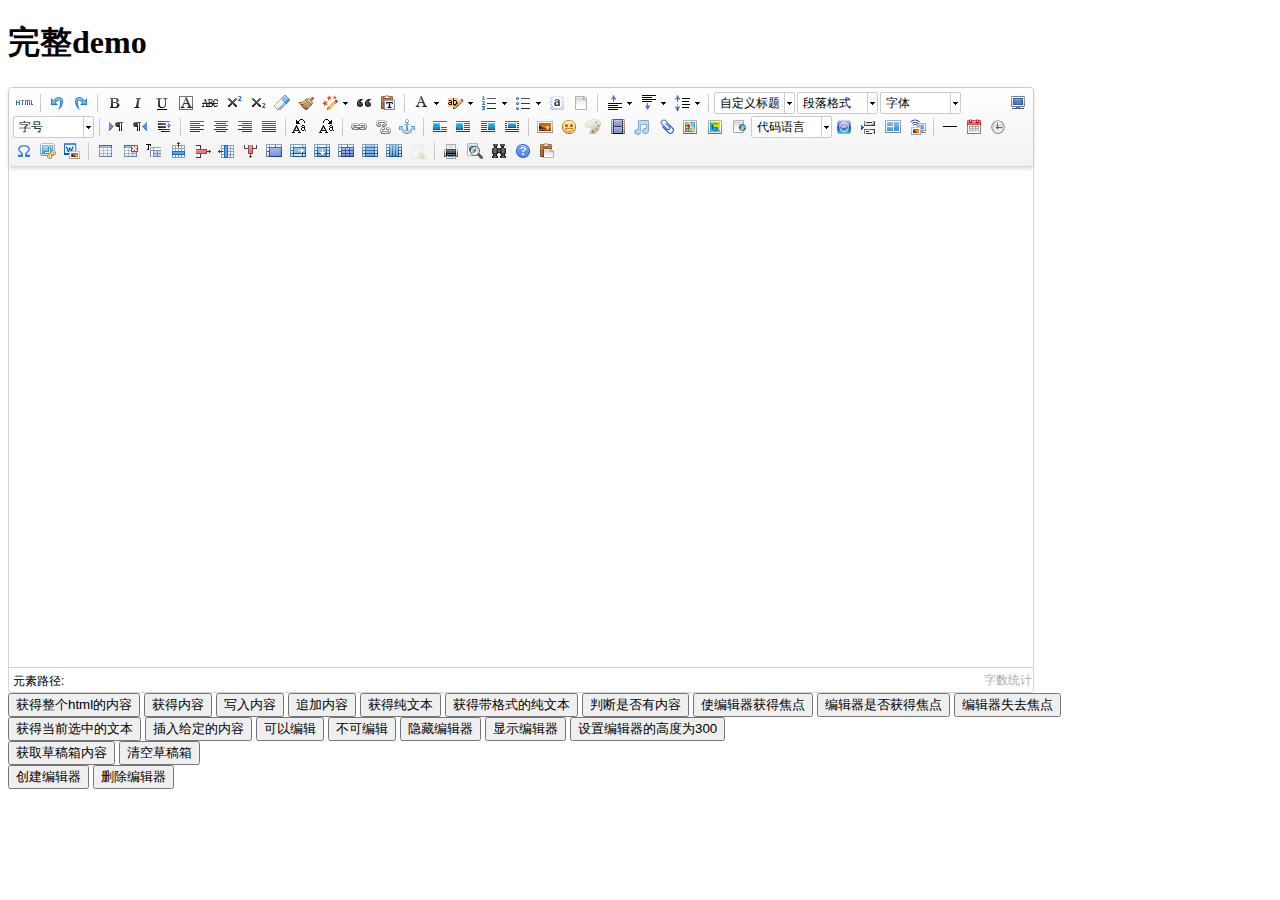
<file: static/Ueditor/index.html>
<!DOCTYPE HTML>
<html>
<head>
    <title>完整demo</title>
    <meta http-equiv="Content-Type" content="text/html;charset=utf-8"/>
    <script type="text/javascript" charset="utf-8" src="ueditor.config.js"></script>
    <script type="text/javascript" charset="utf-8" src="ueditor.all.min.js"> </script>
    <!--建议手动加在语言，避免在ie下有时因为加载语言失败导致编辑器加载失败-->
    <!--这里加载的语言文件会覆盖你在配置项目里添加的语言类型，比如你在配置项目里配置的是英文，这里加载的中文，那最后就是中文-->
    <script type="text/javascript" charset="utf-8" src="lang/zh-cn/zh-cn.js"></script>

    <style type="text/css">
        .clear {
            clear: both;
        }
    </style>
</head>
<body>
<div>
    <h1>完整demo</h1>
    <script id="editor" type="text/plain" style="width:1024px;height:500px;"></script>
</div>
<div id="btns">
    <div>
        <button onclick="getAllHtml()">获得整个html的内容</button>
        <button onclick="getContent()">获得内容</button>
        <button onclick="setContent()">写入内容</button>
        <button onclick="setContent(true)">追加内容</button>
        <button onclick="getContentTxt()">获得纯文本</button>
        <button onclick="getPlainTxt()">获得带格式的纯文本</button>
        <button onclick="hasContent()">判断是否有内容</button>
        <button onclick="setFocus()">使编辑器获得焦点</button>
        <button onmousedown="isFocus(event)">编辑器是否获得焦点</button>
        <button onmousedown="setblur(event)" >编辑器失去焦点</button>

    </div>
    <div>
        <button onclick="getText()">获得当前选中的文本</button>
        <button onclick="insertHtml()">插入给定的内容</button>
        <button id="enable" onclick="setEnabled()">可以编辑</button>
        <button onclick="setDisabled()">不可编辑</button>
        <button onclick=" UE.getEditor('editor').setHide()">隐藏编辑器</button>
        <button onclick=" UE.getEditor('editor').setShow()">显示编辑器</button>
        <button onclick=" UE.getEditor('editor').setHeight(300)">设置编辑器的高度为300</button>
    </div>

    <div>
        <button onclick="getLocalData()" >获取草稿箱内容</button>
        <button onclick="clearLocalData()" >清空草稿箱</button>
    </div>

</div>
<div>
    <button onclick="createEditor()"/>
    创建编辑器</button>
    <button onclick="deleteEditor()"/>
    删除编辑器</button>
</div>

</body>
<script type="text/javascript">

    //实例化编辑器
    //建议使用工厂方法getEditor创建和引用编辑器实例，如果在某个闭包下引用该编辑器，直接调用UE.getEditor('editor')就能拿到相关的实例
    UE.getEditor('editor');


    function isFocus(e){
        alert(UE.getEditor('editor').isFocus());
        UE.dom.domUtils.preventDefault(e)
    }
    function setblur(e){
        UE.getEditor('editor').blur();
        UE.dom.domUtils.preventDefault(e)
    }
    function insertHtml() {
        var value = prompt('插入html代码', '');
        UE.getEditor('editor').execCommand('insertHtml', value)
    }
    function createEditor() {
        enableBtn();
        UE.getEditor('editor');
    }
    function getAllHtml() {
        alert(UE.getEditor('editor').getAllHtml())
    }
    function getContent() {
        var arr = [];
        arr.push("使用editor.getContent()方法可以获得编辑器的内容");
        arr.push("内容为：");
        arr.push(UE.getEditor('editor').getContent());
        alert(arr.join("\n"));
    }
    function getPlainTxt() {
        var arr = [];
        arr.push("使用editor.getPlainTxt()方法可以获得编辑器的带格式的纯文本内容");
        arr.push("内容为：");
        arr.push(UE.getEditor('editor').getPlainTxt());
        alert(arr.join('\n'))
    }
    function setContent(isAppendTo) {
        var arr = [];
        arr.push("使用editor.setContent('欢迎使用ueditor')方法可以设置编辑器的内容");
        UE.getEditor('editor').setContent('欢迎使用ueditor', isAppendTo);
        alert(arr.join("\n"));
    }
    function setDisabled() {
        UE.getEditor('editor').setDisabled('fullscreen');
        disableBtn("enable");
    }

    function setEnabled() {
        UE.getEditor('editor').setEnabled();
        enableBtn();
    }

    function getText() {
        //当你点击按钮时编辑区域已经失去了焦点，如果直接用getText将不会得到内容，所以要在选回来，然后取得内容
        var range = UE.getEditor('editor').selection.getRange();
        range.select();
        var txt = UE.getEditor('editor').selection.getText();
        alert(txt)
    }

    function getContentTxt() {
        var arr = [];
        arr.push("使用editor.getContentTxt()方法可以获得编辑器的纯文本内容");
        arr.push("编辑器的纯文本内容为：");
        arr.push(UE.getEditor('editor').getContentTxt());
        alert(arr.join("\n"));
    }
    function hasContent() {
        var arr = [];
        arr.push("使用editor.hasContents()方法判断编辑器里是否有内容");
        arr.push("判断结果为：");
        arr.push(UE.getEditor('editor').hasContents());
        alert(arr.join("\n"));
    }
    function setFocus() {
        UE.getEditor('editor').focus();
    }
    function deleteEditor() {
        disableBtn();
        UE.getEditor('editor').destroy();
    }
    function disableBtn(str) {
        var div = document.getElementById('btns');
        var btns = domUtils.getElementsByTagName(div, "button");
        for (var i = 0, btn; btn = btns[i++];) {
            if (btn.id == str) {
                domUtils.removeAttributes(btn, ["disabled"]);
            } else {
                btn.setAttribute("disabled", "true");
            }
        }
    }
    function enableBtn() {
        var div = document.getElementById('btns');
        var btns = domUtils.getElementsByTagName(div, "button");
        for (var i = 0, btn; btn = btns[i++];) {
            domUtils.removeAttributes(btn, ["disabled"]);
        }
    }

    function getLocalData () {
        alert(UE.getEditor('editor').execCommand( "getlocaldata" ));
    }

    function clearLocalData () {
        UE.getEditor('editor').execCommand( "clearlocaldata" );
        alert("已清空草稿箱")
    }

</script>
</html>
</file>
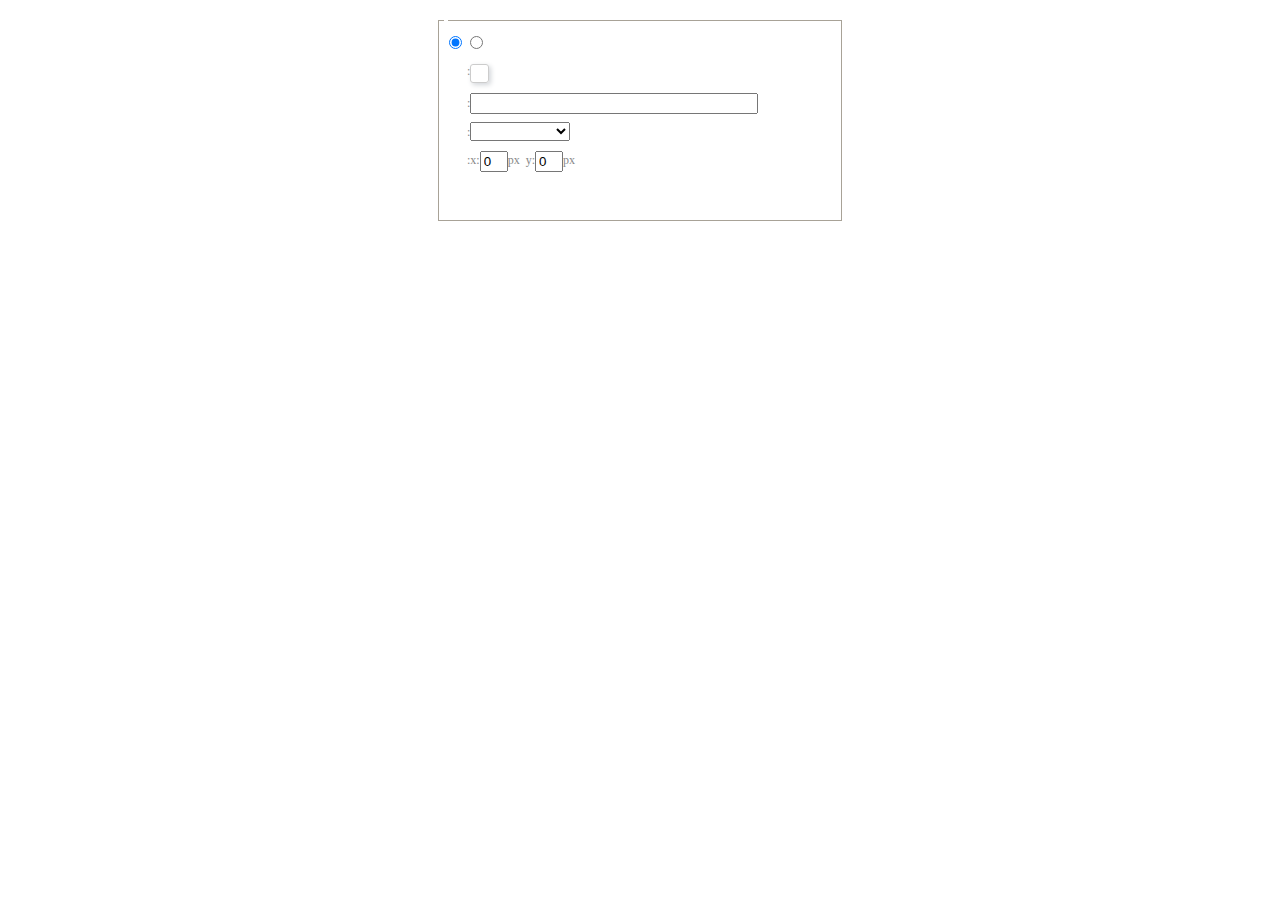
<file: static/Ueditor/dialogs/background/background.html>
<!DOCTYPE HTML>
<html>
<head>
    <meta http-equiv="Content-Type" content="text/html;charset=utf-8"/>
    <script type="text/javascript" src="../internal.js"></script>
    <link rel="stylesheet" type="text/css" href="background.css">
</head>
<body>
    <div id="bg_container" class="wrapper">
        <div id="tabHeads" class="tabhead">
            <span class="focus" data-content-id="normal"><var id="lang_background_normal"></var></span>
            <span class="" data-content-id="imgManager"><var id="lang_background_local"></var></span>
        </div>
        <div id="tabBodys" class="tabbody">
            <div id="normal" class="panel focus">
                <fieldset class="bgarea">
                    <legend><var id="lang_background_set"></var></legend>
                    <div class="content">
                        <div>
                            <label><input id="nocolorRadio" class="iptradio" type="radio" name="t" value="none" checked="checked"><var id="lang_background_none"></var></label>
                            <label><input id="coloredRadio" class="iptradio" type="radio" name="t" value="color"><var id="lang_background_colored"></var></label>
                        </div>
                        <div class="wrapcolor pl">
                            <div class="color">
                                <var id="lang_background_color"></var>:
                            </div>
                            <div id="colorPicker"></div>
                            <div class="clear"></div>
                        </div>
                        <div class="wrapcolor pl">
                            <label><var id="lang_background_netimg"></var>:</label><input class="txt" type="text" id="url">
                        </div>
                        <div id="alignment" class="alignment">
                            <var id="lang_background_align"></var>:<select id="repeatType">
                                <option value="center"></option>
                                <option value="repeat-x"></option>
                                <option value="repeat-y"></option>
                                <option value="repeat"></option>
                                <option value="self"></option>
                            </select>
                        </div>
                        <div id="custom" >
                            <var id="lang_background_position"></var>:x:<input type="text" size="1" id="x" maxlength="4" value="0">px&nbsp;&nbsp;y:<input type="text" size="1" id="y" maxlength="4" value="0">px
                        </div>
                    </div>
                </fieldset>

            </div>
            <div id="imgManager" class="panel">
                <div id="imageList" style=""></div>
            </div>
        </div>
    </div>
    <script type="text/javascript" src="background.js"></script>
</body>
</html>
</file>
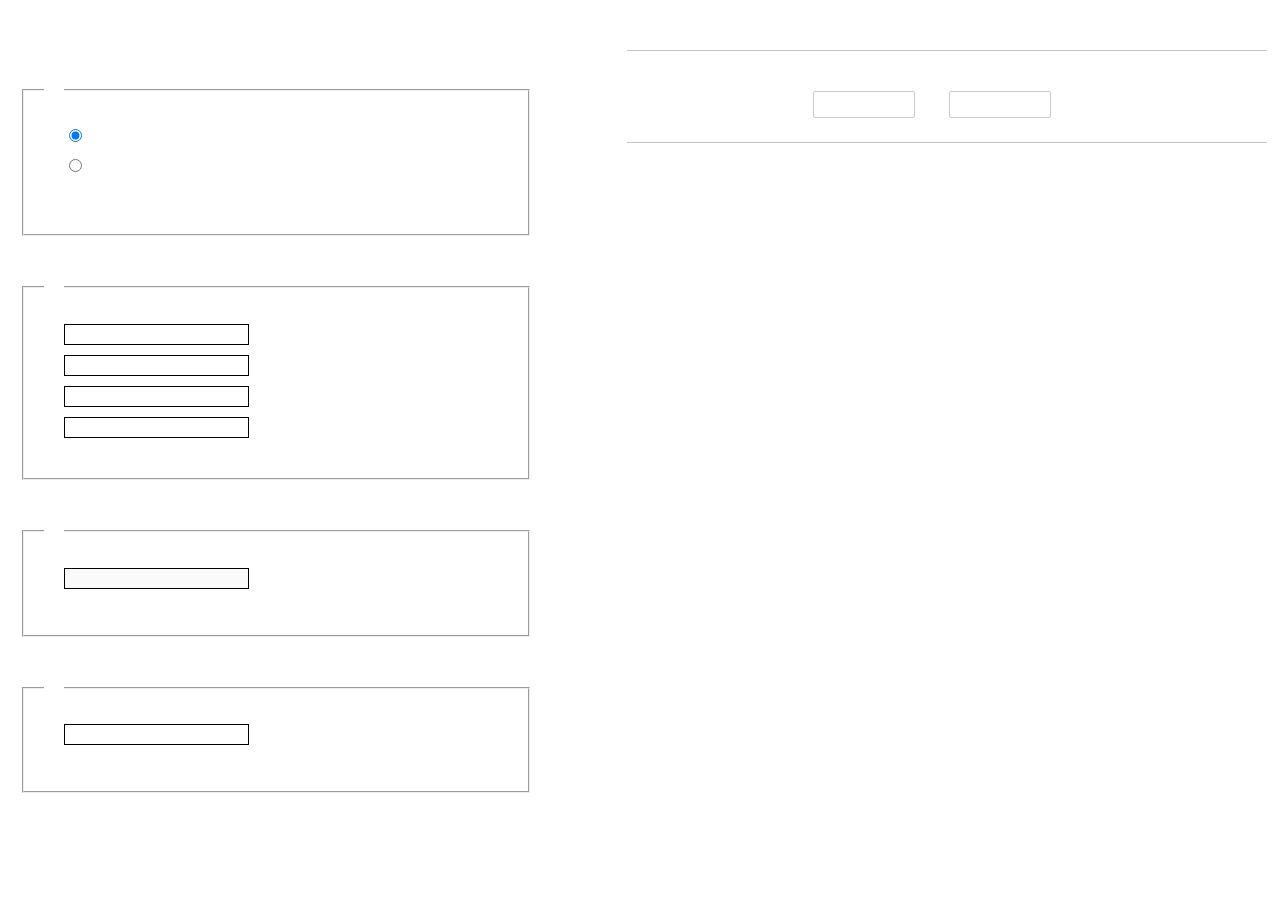
<file: static/Ueditor/dialogs/charts/charts.html>
<!DOCTYPE html>
<html>
    <head>
        <title>chart</title>
        <meta chartset="utf-8">
        <link rel="stylesheet" type="text/css" href="charts.css">
        <script type="text/javascript" src="../internal.js"></script>
    </head>
    <body>
        <div class="main">
            <div class="table-view">
                <h3><var id="lang_data_source"></var></h3>
                <div id="tableContainer" class="table-container"></div>
                <h3><var id="lang_chart_format"></var></h3>
                <form name="data-form">
                    <div class="charts-format">
                        <fieldset>
                            <legend><var id="lang_data_align"></var></legend>
                            <div class="format-item-container">
                                <label>
                                    <input type="radio" class="format-ctrl not-pie-item" name="charts-format" value="1" checked="checked">
                                    <var id="lang_chart_align_same"></var>
                                </label>
                                <label>
                                    <input type="radio" class="format-ctrl not-pie-item" name="charts-format" value="-1">
                                    <var id="lang_chart_align_reverse"></var>
                                </label>
                                <br>
                            </div>
                        </fieldset>
                        <fieldset>
                            <legend><var id="lang_chart_title"></var></legend>
                            <div class="format-item-container">
                                <label>
                                    <var id="lang_chart_main_title"></var><input type="text" name="title" class="data-item">
                                </label>
                                <label>
                                    <var id="lang_chart_sub_title"></var><input type="text" name="sub-title" class="data-item not-pie-item">
                                </label>
                                <label>
                                    <var id="lang_chart_x_title"></var><input type="text" name="x-title" class="data-item not-pie-item">
                                </label>
                                <label>
                                    <var id="lang_chart_y_title"></var><input type="text" name="y-title" class="data-item not-pie-item">
                                </label>
                            </div>
                        </fieldset>
                        <fieldset>
                            <legend><var id="lang_chart_tip"></var></legend>
                            <div class="format-item-container">
                                <label>
                                    <var id="lang_cahrt_tip_prefix"></var>
                                    <input type="text" id="tipInput" name="tip" class="data-item" disabled="disabled">
                                </label>
                                <p><var id="lang_cahrt_tip_description"></var></p>
                            </div>
                        </fieldset>
                        <fieldset>
                            <legend><var id="lang_chart_data_unit"></var></legend>
                            <div class="format-item-container">
                                <label><var id="lang_chart_data_unit_title"></var><input type="text" name="unit" class="data-item"></label>
                                <p><var id="lang_chart_data_unit_description"></var></p>
                            </div>
                        </fieldset>
                    </div>
                </form>
            </div>
            <div class="charts-view">
                <div id="chartsContainer" class="charts-container"></div>
                <div id="chartsType" class="charts-type">
                    <h3><var id="lang_chart_type"></var></h3>
                    <div class="scroll-view">
                        <div class="scroll-container">
                            <div id="scrollBed" class="scroll-bed"></div>
                        </div>
                        <div id="buttonContainer" class="button-container">
                            <a href="#" data-title="prev"><var id="lang_prev_btn"></var></a>
                            <a href="#" data-title="next"><var id="lang_next_btn"></var></a>
                        </div>
                    </div>
                </div>
            </div>
        </div>
        <script src="../../third-party/jquery-1.10.2.min.js"></script>
        <script src="../../third-party/highcharts/highcharts.js"></script>
        <script src="chart.config.js"></script>
        <script src="charts.js"></script>
    </body>
</html>
</file>
<file: static/Ueditor/dialogs/background/background.css>
.wrapper{ width: 424px;margin: 10px auto; zoom:1;position: relative}
.tabbody{height:225px;}
.tabbody .panel { position: absolute;width:100%; height:100%;background: #fff; display: none;}
.tabbody .focus { display: block;}

body{font-size: 12px;color: #888;overflow: hidden;}
input,label{vertical-align:middle}
.clear{clear: both;}
.pl{padding-left: 18px;padding-left: 23px\9;}

#imageList {width: 420px;height: 215px;margin-top: 10px;overflow: hidden;overflow-y: auto;}
#imageList div {float: left;width: 100px;height: 95px;margin: 5px 10px;}
#imageList img {cursor: pointer;border: 2px solid white;}

.bgarea{margin: 10px;padding: 5px;height: 84%;border: 1px solid #A8A297;}
.content div{margin: 10px 0 10px 5px;}
.content .iptradio{margin: 0px 5px 5px 0px;}
.txt{width:280px;}

.wrapcolor{height: 19px;}
div.color{float: left;margin: 0;}
#colorPicker{width: 17px;height: 17px;border: 1px solid #CCC;display: inline-block;border-radius: 3px;box-shadow: 2px 2px 5px #D3D6DA;margin: 0;float: left;}
div.alignment,#custom{margin-left: 23px;margin-left: 28px\9;}
#custom input{height: 15px;min-height: 15px;width:20px;}
#repeatType{width:100px;}
</file>
<file: static/Ueditor/dialogs/charts/charts.css>
html, body {
    width: 100%;
    height: 100%;
    margin: 0;
    padding: 0;
    overflow-x: hidden;
}

.main {
    width: 100%;
    overflow: hidden;
}

.table-view {
    height: 100%;
    float: left;
    margin: 20px;
    width: 40%;
}

.table-view .table-container {
    width: 100%;
    margin-bottom: 50px;
    overflow: scroll;
}

.table-view th {
    padding: 5px 10px;
    background-color: #F7F7F7;
}

.table-view td {
    width: 50px;
    text-align: center;
    padding:0;
}

.table-container input {
    width: 40px;
    padding: 5px;
    border: none;
    outline: none;
}

.table-view caption {
    font-size: 18px;
    text-align: left;
}

.charts-view {
    /*margin-left: 49%!important;*/
    width: 50%;
    margin-left: 49%;
    height: 400px;
}

.charts-container {
    border-left: 1px solid #c3c3c3;
}

.charts-format fieldset {
    padding-left: 20px;
    margin-bottom: 50px;
}

.charts-format legend {
    padding-left: 10px;
    padding-right: 10px;
}

.format-item-container {
    padding: 20px;
}

.format-item-container label {
    display: block;
    margin: 10px 0;
}

.charts-format .data-item {
    border: 1px solid black;
    outline: none;
    padding: 2px 3px;
}

/* 图表类型 */

.charts-type {
    margin-top: 50px;
    height: 300px;
}

.scroll-view {
    border: 1px solid #c3c3c3;
    border-left: none;
    border-right: none;
    overflow: hidden;
}

.scroll-container {
    margin: 20px;
    width: 100%;
    overflow: hidden;
}

.scroll-bed {
    width: 10000px;
    _margin-top: 20px;
    -webkit-transition: margin-left .5s ease;
    -moz-transition: margin-left .5s ease;
    transition: margin-left .5s ease;
}

.view-box {
    display: inline-block;
    *display: inline;
    *zoom: 1;
    margin-right: 20px;
    border: 2px solid white;
    line-height: 0;
    overflow: hidden;
    cursor: pointer;
}

.view-box img {
    border: 1px solid #cecece;
}

.view-box.selected {
    border-color: #7274A7;
}

.button-container {
    margin-bottom: 20px;
    text-align: center;
}

.button-container a {
    display: inline-block;
    width: 100px;
    height: 25px;
    line-height: 25px;
    border: 1px solid #c2ccd1;
    margin-right: 30px;
    text-decoration: none;
    color: black;
    -webkit-border-radius: 2px;
    -moz-border-radius: 2px;
    border-radius: 2px;
}

.button-container a:HOVER {
    background: #fcfcfc;
}

.button-container a:ACTIVE {
    border-top-color: #c2ccd1;
    box-shadow:inset 0 5px 4px -4px rgba(49, 49, 64, 0.1);
}

.edui-charts-not-data {
    height: 100px;
    line-height: 100px;
    text-align: center;
}
</file>
